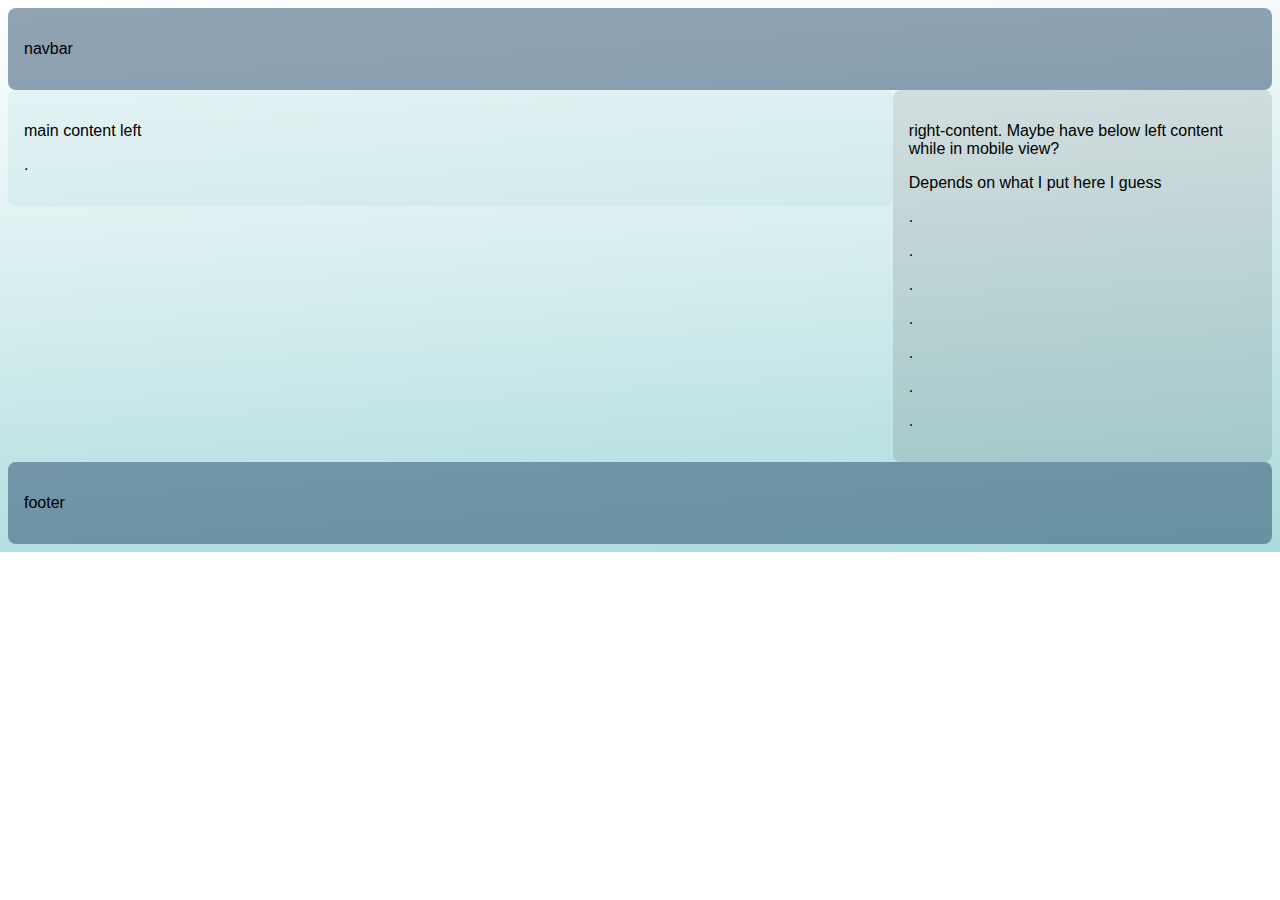
<file: index.html>
<!DOCTYPE html>
<html>

<head>
	<title>WIP</title>
	<meta charset="utf-8"  />
	<link rel="stylesheet" type="text/css" href="css/style.css">
</head>

<body>
<div class="navbar round">
	<p>navbar</p>
</div>
<div class="main-container">
	<div class="right-content round">
		<p>right-content. Maybe have below left content while in mobile view?</p>
		<p>Depends on what I put here I guess</p>
		<p>.</p>
		<p>.</p>
		<p>.</p>
		<p>.</p>
		<p>.</p>
		<p>.</p>
		<p>.</p>
	</div>
	<div class="main-content-left round">
		<p>main content left</p>
		<p>.</p>
	</div>
	<div class="clear"></div>
</div>
<div class="footer round">
	<p>footer</p>
</div>
</body>
</html>
</file>
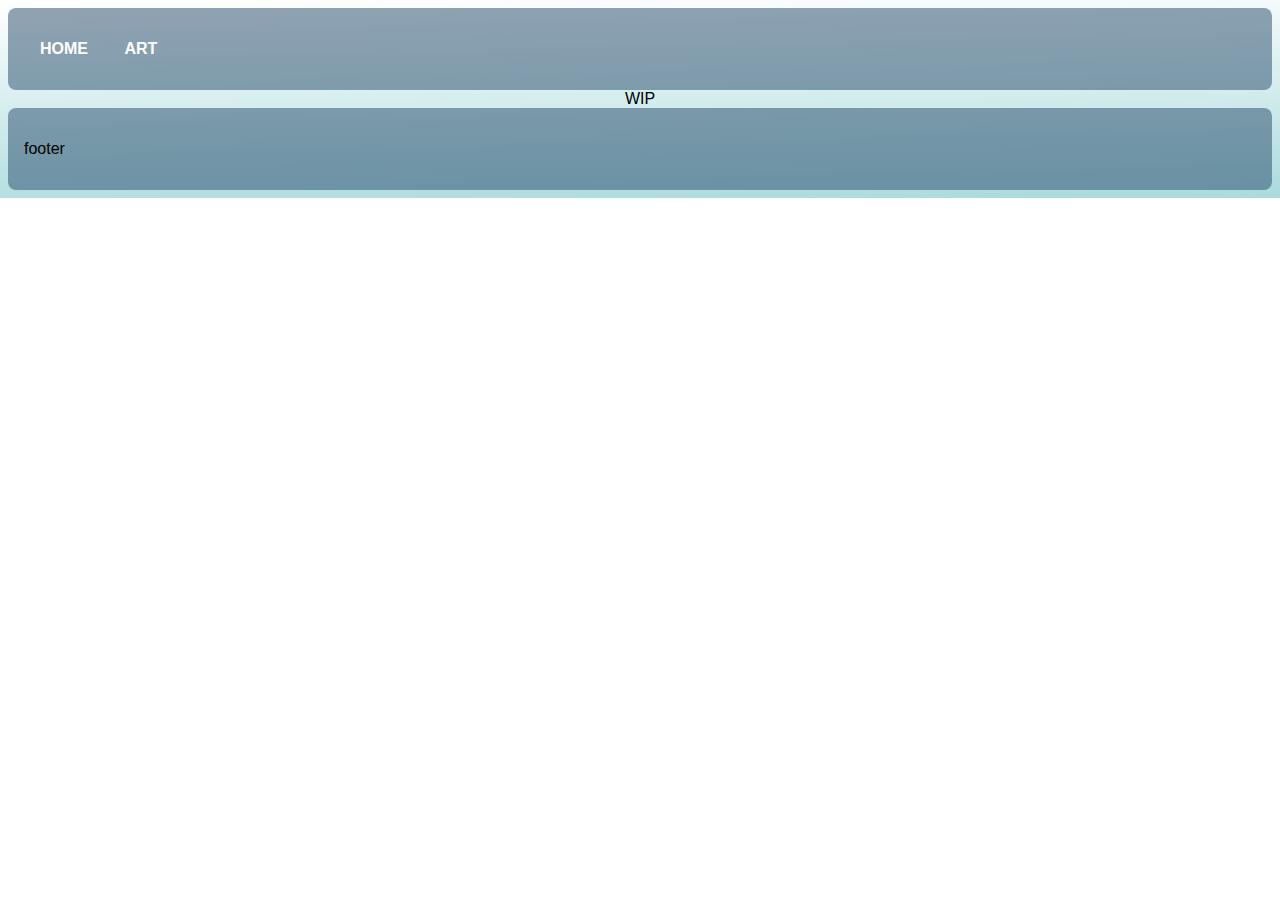
<file: art.html>
<!DOCTYPE html>
<html>

<head>
	<title>Art</title>
	<meta charset="utf-8"  />
	<meta http-equiv="X-UA-Compatible" content="IE=edge">
    <meta name="viewport" content="width=device-width, initial-scale=1">
	<link rel="stylesheet" type="text/css" href="css/style.css">


	<!-- generated by favicon-generator.org -->
	<link rel="apple-touch-icon" sizes="57x57" href="images/apple-icon-57x57.png">
	<link rel="apple-touch-icon" sizes="60x60" href="images/apple-icon-60x60.png">
	<link rel="apple-touch-icon" sizes="72x72" href="images/apple-icon-72x72.png">
	<link rel="apple-touch-icon" sizes="76x76" href="images/apple-icon-76x76.png">
	<link rel="apple-touch-icon" sizes="114x114" href="images/apple-icon-114x114.png">
	<link rel="apple-touch-icon" sizes="120x120" href="images/apple-icon-120x120.png">
	<link rel="apple-touch-icon" sizes="144x144" href="images/apple-icon-144x144.png">
	<link rel="apple-touch-icon" sizes="152x152" href="images/apple-icon-152x152.png">
	<link rel="apple-touch-icon" sizes="180x180" href="images/apple-icon-180x180.png">
	<link rel="icon" type="image/png" sizes="192x192"  href="images/android-icon-192x192.png">
	<link rel="icon" type="image/png" sizes="32x32" href="images/favicon-32x32.png">
	<link rel="icon" type="image/png" sizes="96x96" href="images/favicon-96x96.png">
	<link rel="icon" type="image/png" sizes="16x16" href="images/favicon-16x16.png">
	<link rel="manifest" href="/manifest.json">
	<meta name="msapplication-TileColor" content="#ffffff">
	<meta name="msapplication-TileImage" content="/ms-icon-144x144.png">
	<meta name="theme-color" content="#ffffff">
</head>

<body>
<div class="navbar round">
	<p>
	<a href="index.html">HOME</a>
	<a href="art.html">ART</a>
	</p>
</div>
<div class="main-container">
	<p class="center">WIP</p>
</div>
<div class="footer round">
	<p>footer</p>
</div>
</body>
</html>
</file>
<file: css/style.css>
/* style.css */

body {
  background: #6ABFC3; 
  background: -webkit-linear-gradient(top left, white, #6ABFC3);
  background: -moz-linear-gradient(bottom right, white, #6ABFC3);
  background: linear-gradient(to bottom right, white, #6ABFC3);
  background-repeat: no-repeat;
  background-size: 1000vh;
  font-family: Arial, Verdana;
}

* {
  box-sizing: border-box;
}

.main-content-left {
	width: 70%;
	float: left;
	background-color: rgba(106, 191, 195, 0.1);
	padding: 1em;
}

.right-content {
	width: 30%;
	float: right;
	background-color: rgba(3, 3, 3, 0.1);
	padding: 1em;
}

.clear {
	clear: both;
}

.navbar, .footer {
	background-color: rgba(36, 72, 104, 0.5);
	padding: 1em;
}

.round {
	border-radius: .5em;
}

.round-more {
	border-radius: 1em;
}

.center {
	text-align: center;
	margin: 0 auto;
}

.profile-pic {
	float: left;
	width: 20%;
	margin: .5em;
}

a {
	text-decoration: none;
	font-weight: bold;
	color: #6ABFC3;
}

.navbar a {
	color: white;
	padding: 1em;
}

h1, h2, h3, h4, h5, h6 {
	color: #4a898c;
}

.btn {
  text-decoration: none;
}

/* Media Queries */
@media only screen and (max-width: 1000px) {
    .right-content, .main-content-left {
    	float: none;
    	width: 100%;
    }
}
</file>
